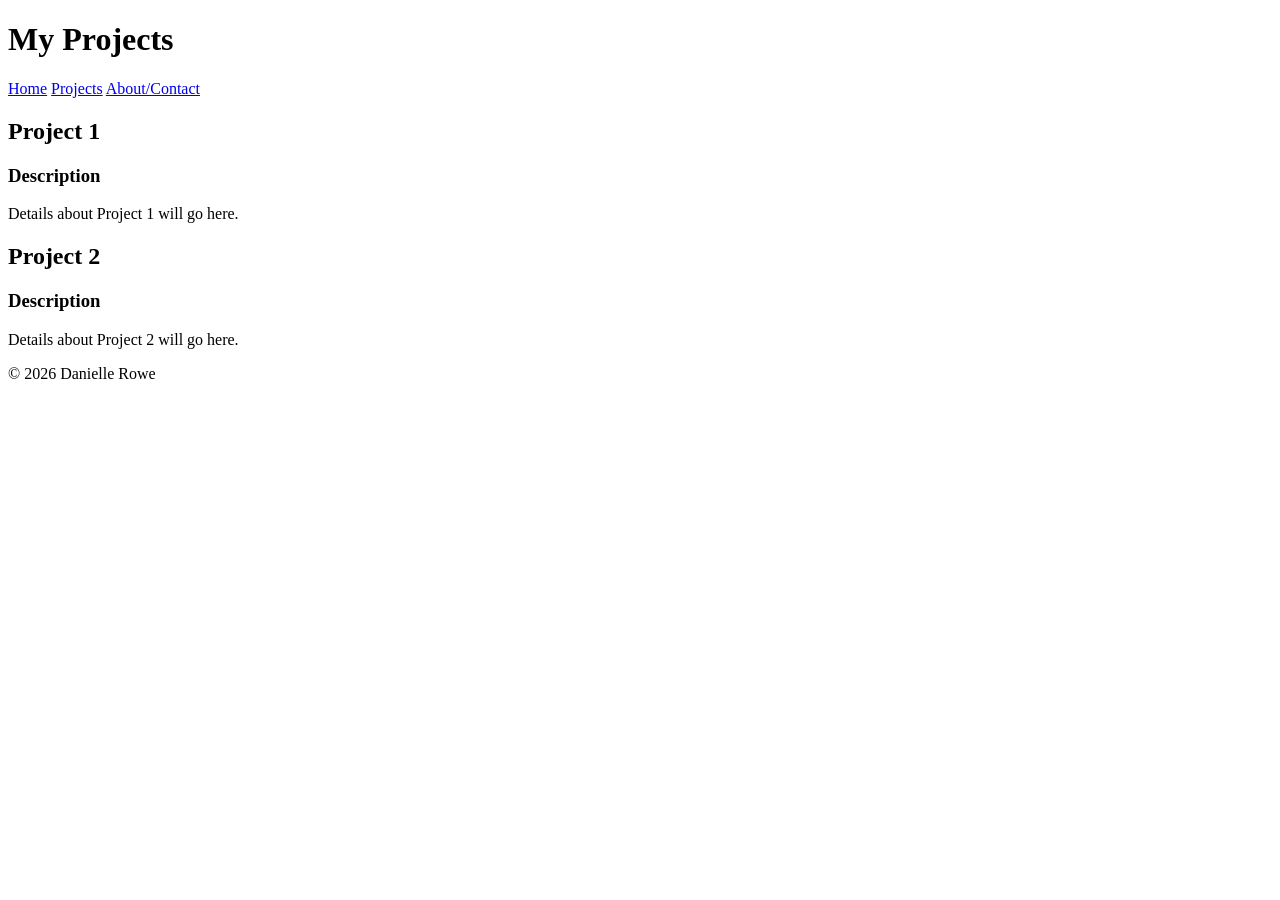
<file: Portfolio-Site/Project.html>
<!DOCTYPE html>
<html lang="en">
<head>
    <meta charset="UTF-8">
    <meta name="viewport" content="width=device-width, initial-scale=1.0">
    <title>Projects | Portfolio</title>
</head>
<body>

<header>
    <h1>My Projects</h1>

    <nav>
        <a href="index.html">Home</a>
        <a href="projects.html">Projects</a>
        <a href="about.html">About/Contact</a>
    </nav>
</header>

<main>
    <section>
        <h2>Project 1</h2>
        <h3>Description</h3>
        <p>Details about Project 1 will go here.</p>
    </section>

    <section>
        <h2>Project 2</h2>
        <h3>Description</h3>
        <p>Details about Project 2 will go here.</p>
    </section>
</main>

<footer>
    <p>&copy; 2026 Danielle Rowe</p>
</footer>

</body>
</html>
</file>
